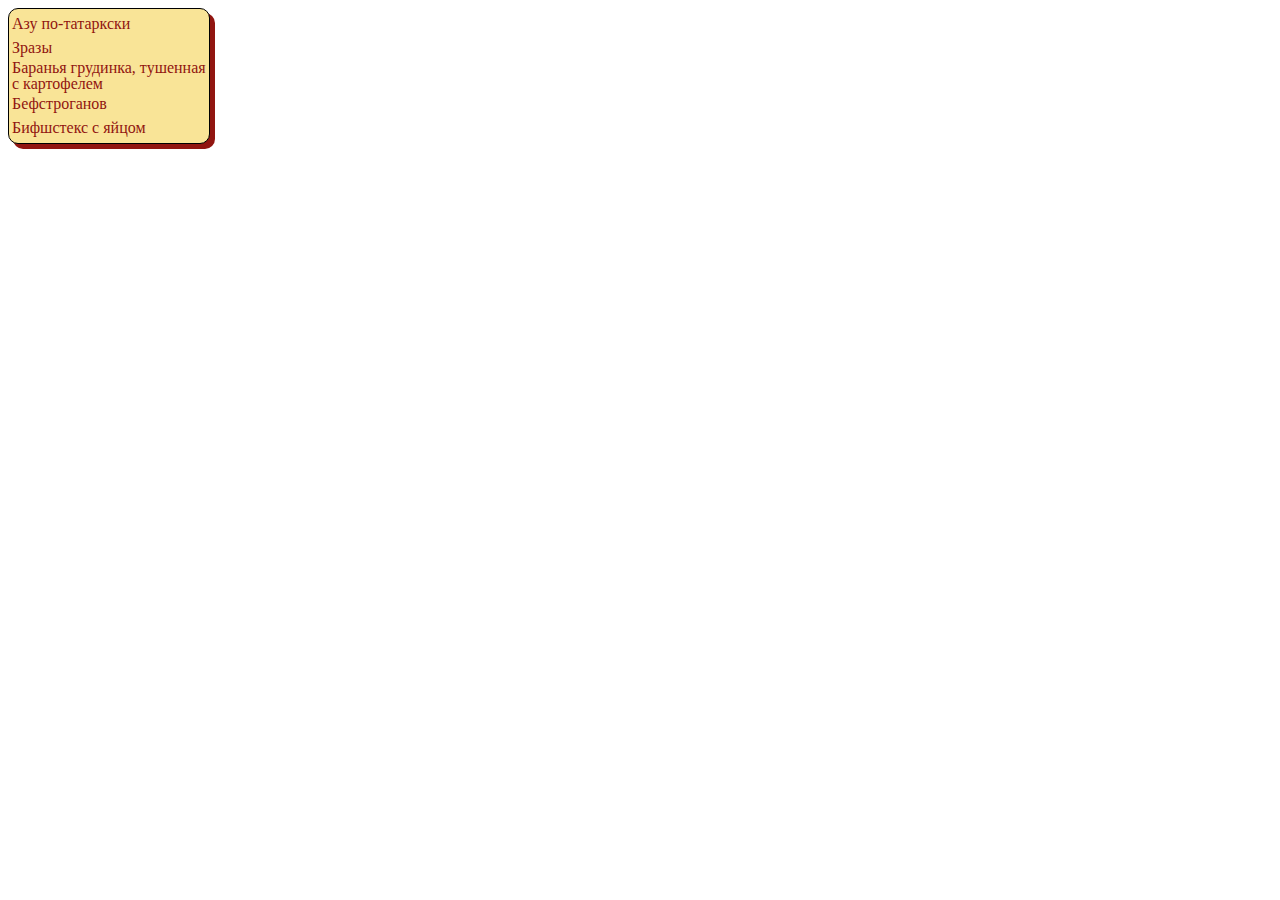
<file: EpamTasks/Task8/8.1/index.html>
<!DOCTYPE html>
<html>
    <head>
    <meta charset="utf-8">
    <link rel="stylesheet" href="style.css">
    <title>List Menu</title>
    </head>
    <body>
        <div class="menu_box">
            <ul class="text">
                <li>Азу по-татаркски</li>
                <li>Зразы</li>
                <li class="few_strings">Баранья грудинка, тушенная с картофелем</li>
                <li>Бефстроганов</li>
                <li>Бифшстекс с яйцом</li>
            </ul>
        </div>
    </body>
</html>
</file>
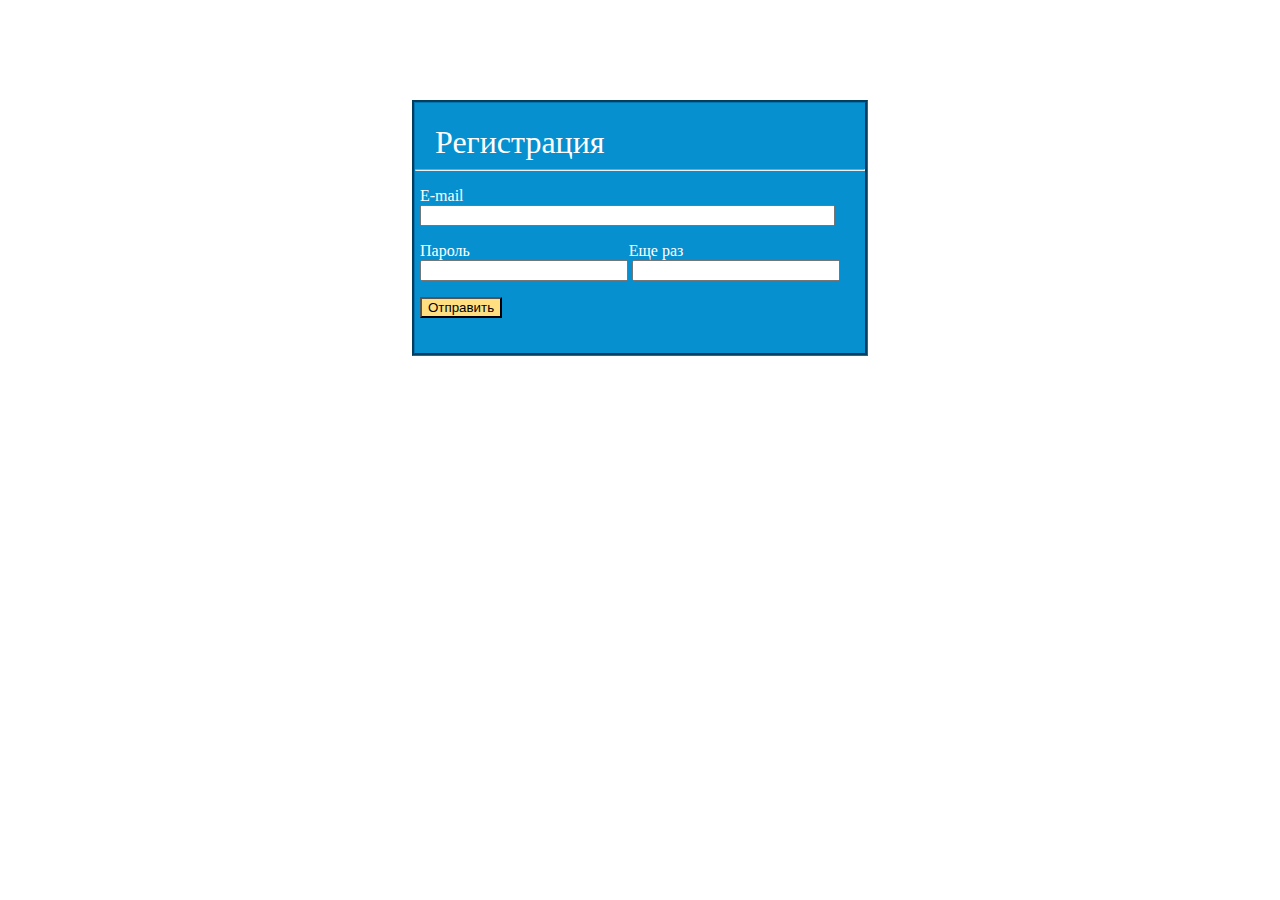
<file: EpamTasks/Task8/8.2/index.html>
<!DOCTYPE html>
<html>
    <head>
        <meta charset="utf-8"/>      
        <link href="style.css" rel="stylesheet"/> 
        <title>Registration Form</title>
    </head>
    <body>
<div class="container">   
<h1>Регистрация</h1>
<hr>
<form class="form">
    <p>E-mail
    <input id="email" type="email"></p>
    <p class="password">Пароль</p>
    <p class="password">Еще раз</p>
    <br>
    <input class ="box_password" type="password" name="password">    
    <input class = "box_password" type="password" name="check_password">
    <p><input id="buttom"type="submit" value="Отправить"></p>
</form>
</div>
    </body>
</html>
</file>
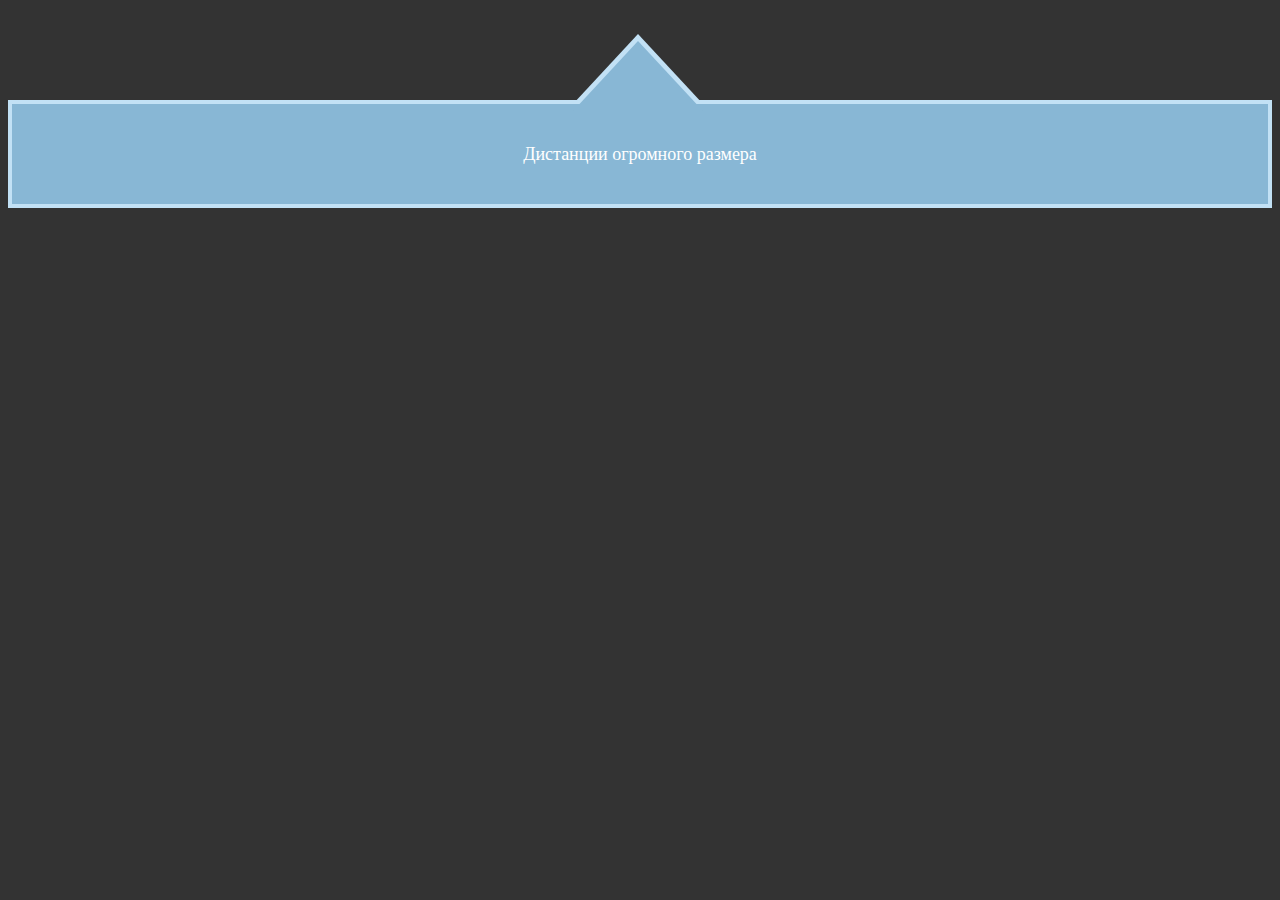
<file: EpamTasks/Task8/8.4/index.html>
<!DOCTYPE html>
<html>
    <head>
        <meta charset="utf-8"/>      
        <link href="style.css" rel="stylesheet"/> 
        <title>Pointing Block</title>
    </head>
    <body>
        <div class="block">Дистанции огромного размера</div>
    </body>
</html>
</file>
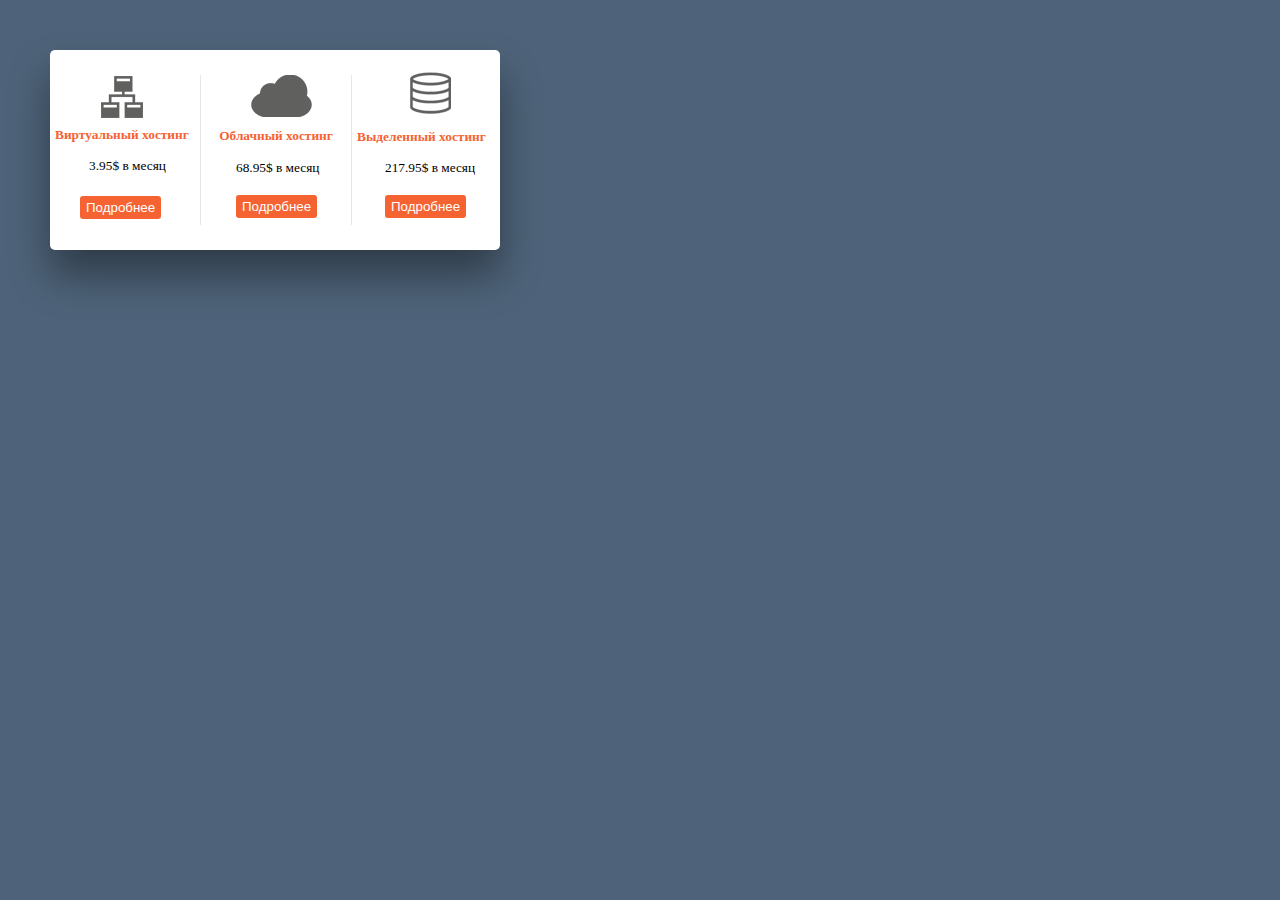
<file: EpamTasks/Task8/8.5/index.html>
<!DOCTYPE html>
<html lang="en">
<head>
    <meta charset="UTF-8">
    <link href="style.css" rel="stylesheet"/>
    <title>Three Coloumn Block</title>
</head>
<body>
    <div class ="container">
        <div class="block1">
            <div id="text1">
                <h1>Виртуальный хостинг</h1> 
             </div>           
             <p id ="price1">3.95$ в месяц</p>    
             <p><input class="buttom1"type="submit" value="Подробнее"></p>
        </div>
        <div class="block2">
            <div id="text2">
               <h2>Облачный хостинг</h2> 
            </div>           
            <p id ="price2">68.95$ в месяц</p>    
            <p><input class="buttom2"type="submit" value="Подробнее"></p>
        </div>
        <div class="block3">
            <div id="text3">
                <h3>Выделенный хостинг</h3> 
             </div>           
             <p id ="price3">217.95$ в месяц</p>    
             <p><input class="buttom3"type="submit" value="Подробнее"></p>
        </div>       
        
    </div>
    
</body>
</html>
</file>
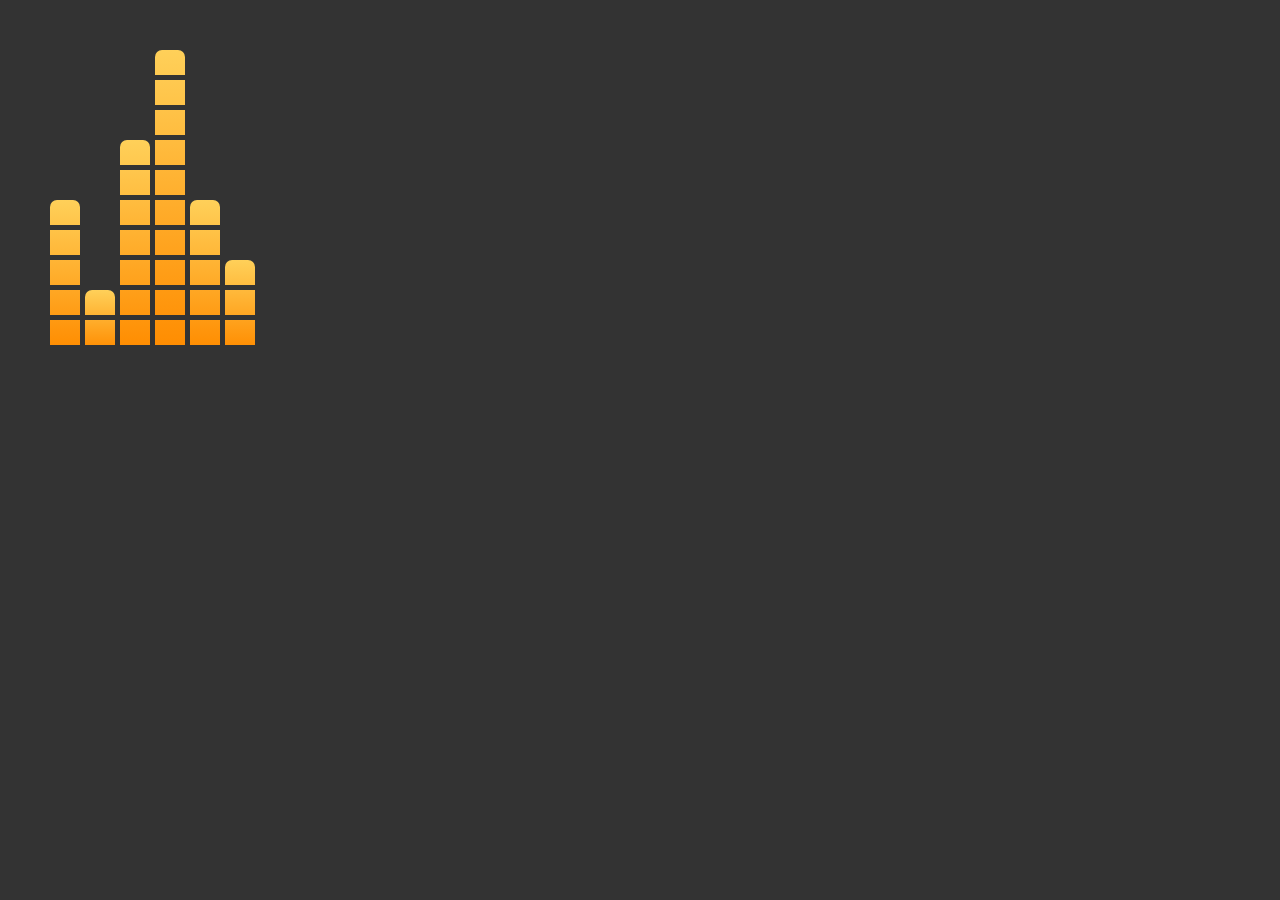
<file: EpamTasks/Task8/8.6/index.html>
<!DOCTYPE html>
<html lang="en">
<head>
    <meta charset="UTF-8">
    <link href="style.css" rel="stylesheet"/>
    <title>Equalizer</title>
</head>
<body>
   <div class="horizont"></div>
   <div class="vertical1"></div>
   <div class="vertical2"></div>
   <div class="vertical3"></div>
   <div class="vertical4"></div>
   <div class="vertical5"></div>
   <div class="vertical6"></div>
</body>
</html>
</file>
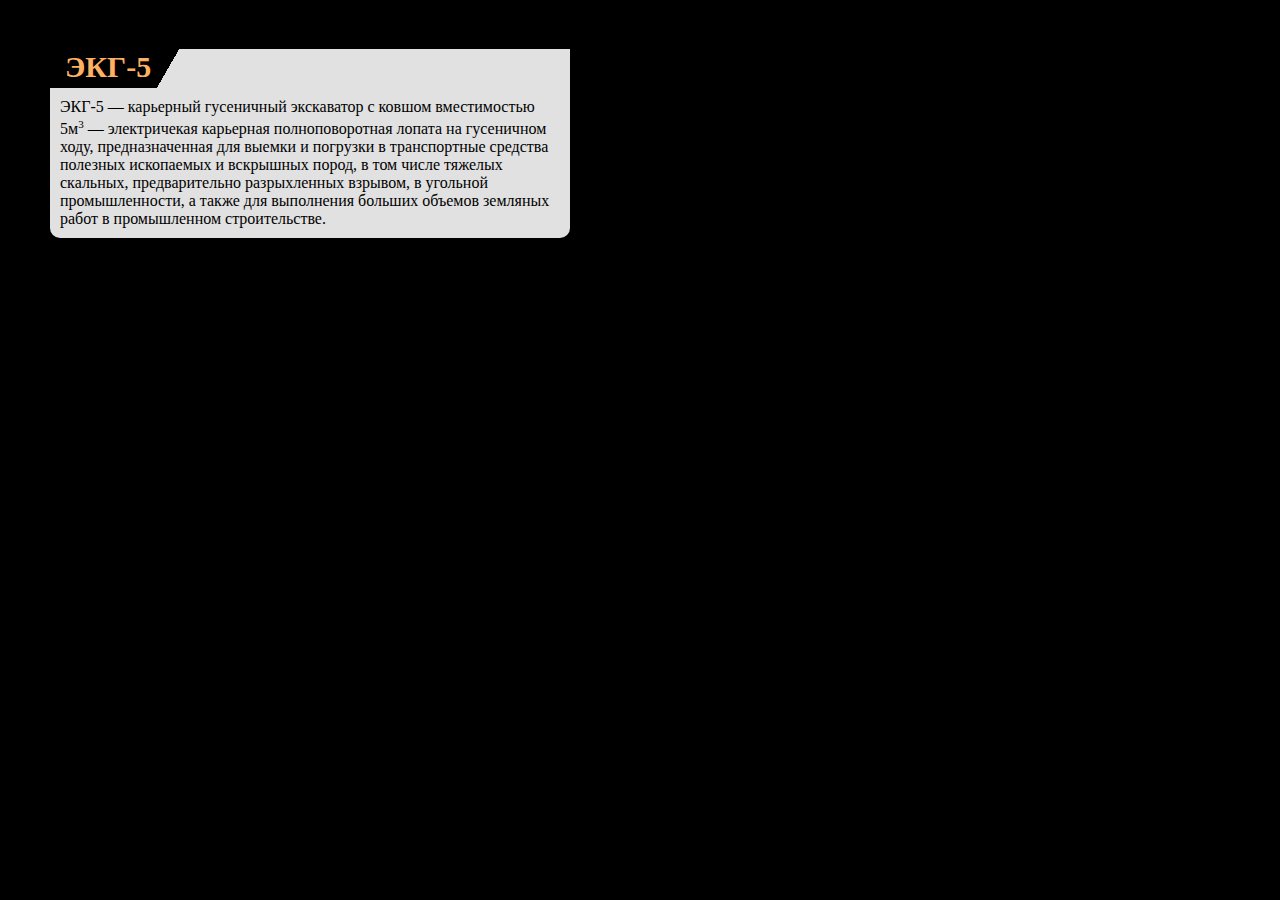
<file: EpamTasks/Task8/8.8/index.html>
<!DOCTYPE html>
<html lang="en">
<head>
    <meta charset="UTF-8">
   <link href="style.css" rel="stylesheet"/>
    <title>Article</title>
</head>
<body>
    <div class="head">ЭКГ-5</div>
    <div class="block">
        <h1></h1>
        <div class="content">
         ЭКГ-5 &#8212; карьерный гусеничный экскаватор
         с ковшом вместимостью 5м<sup><small>3</small></sup>
         &#8212; электричекая карьерная полноповоротная лопата
         на гусеничном ходу, предназначенная для выемки и погрузки в
         транспортные средства полезных ископаемых и вскрышных пород,
         в том числе тяжелых скальных, предварительно разрыхленных
         взрывом, в угольной промышленности, а также для выполнения
         больших объемов земляных работ в промышленном строительстве.

        </div>
      </div>
</body>
</html>
</file>
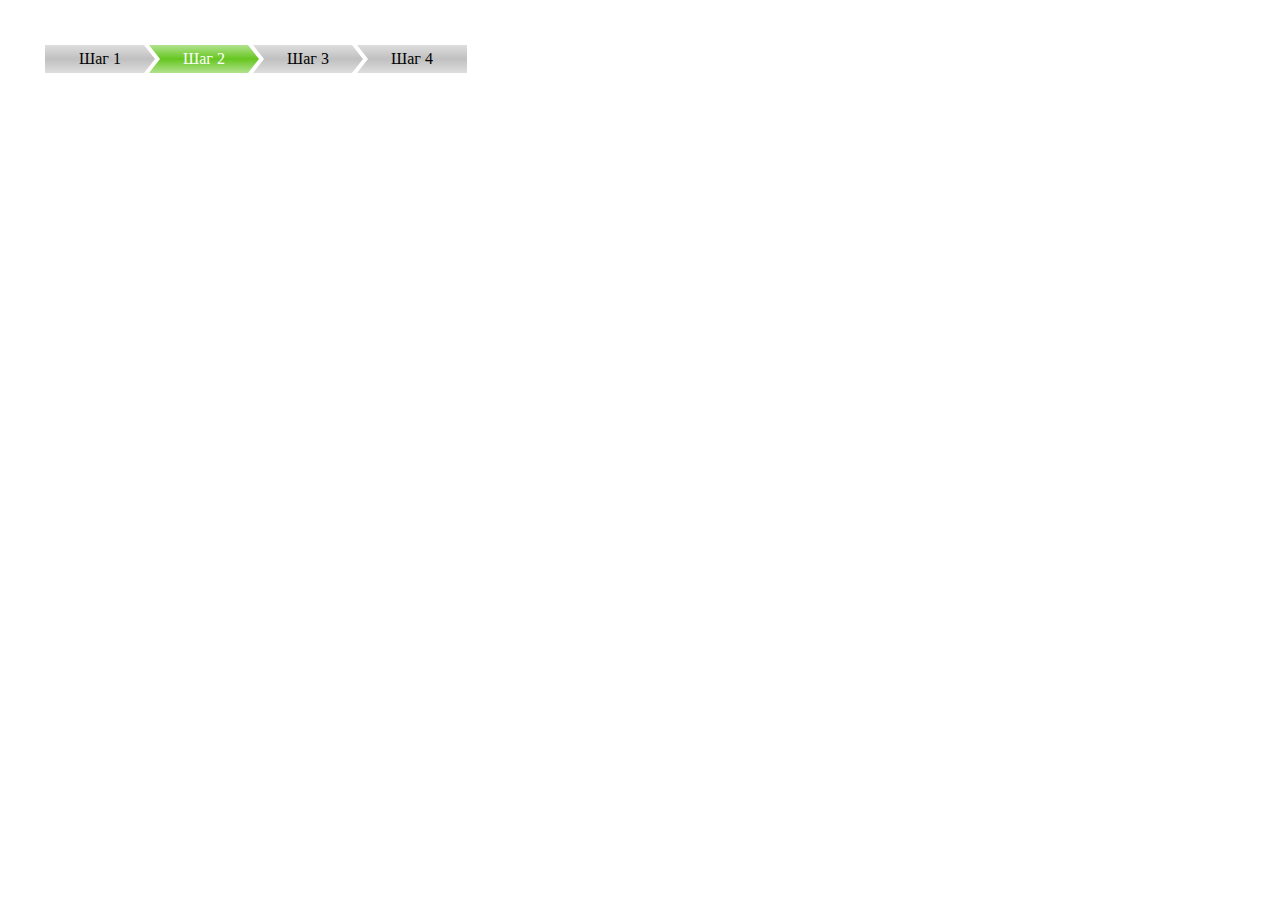
<file: EpamTasks/Task8/8.9/index.html>
<!DOCTYPE html>
<html lang="en">
<head>
    <meta charset="UTF-8">
    <link href="style.css" rel="stylesheet"/>
    <title>Step Counter</title>
</head>
<body>
    <div id= "step1">Шаг 1</div>
    <div id= "step2">Шаг 2</div>
    <div id= "step3">Шаг 3</div>
    <div id= "step4">Шаг 4</div>
</body>
</html>
</file>
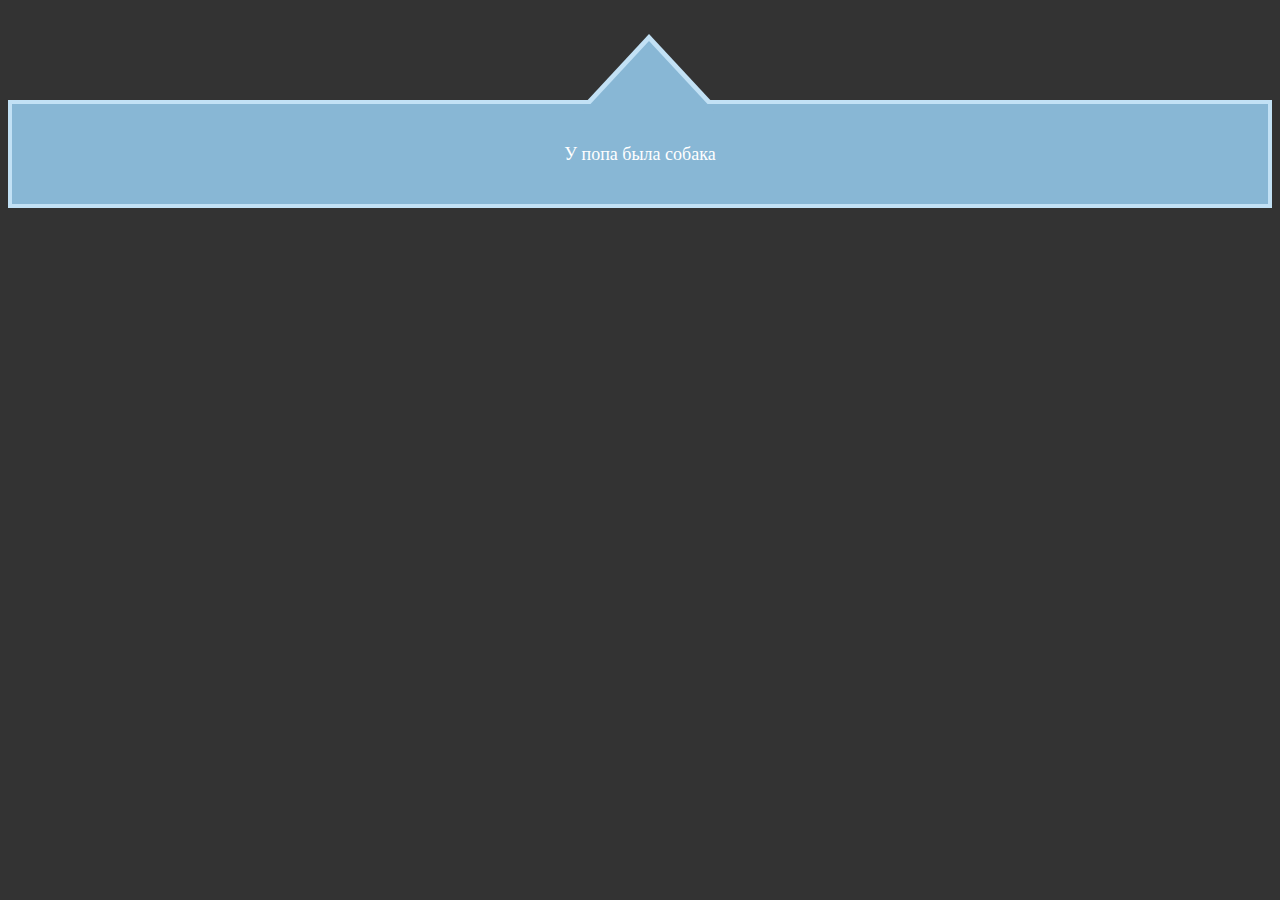
<file: EpamTasks/Task9/9.1/index.html>
<!DOCTYPE html>
<html>
    <head>
        <meta charset="utf-8"/>      
        <link href="style.css" rel="stylesheet"/> 
        <title>Pointing Block</title>
    </head>
    <body>
        <div class="block">У попа была собака</div>
        <script src="script.js"></script>
    </body>
</html>
</file>
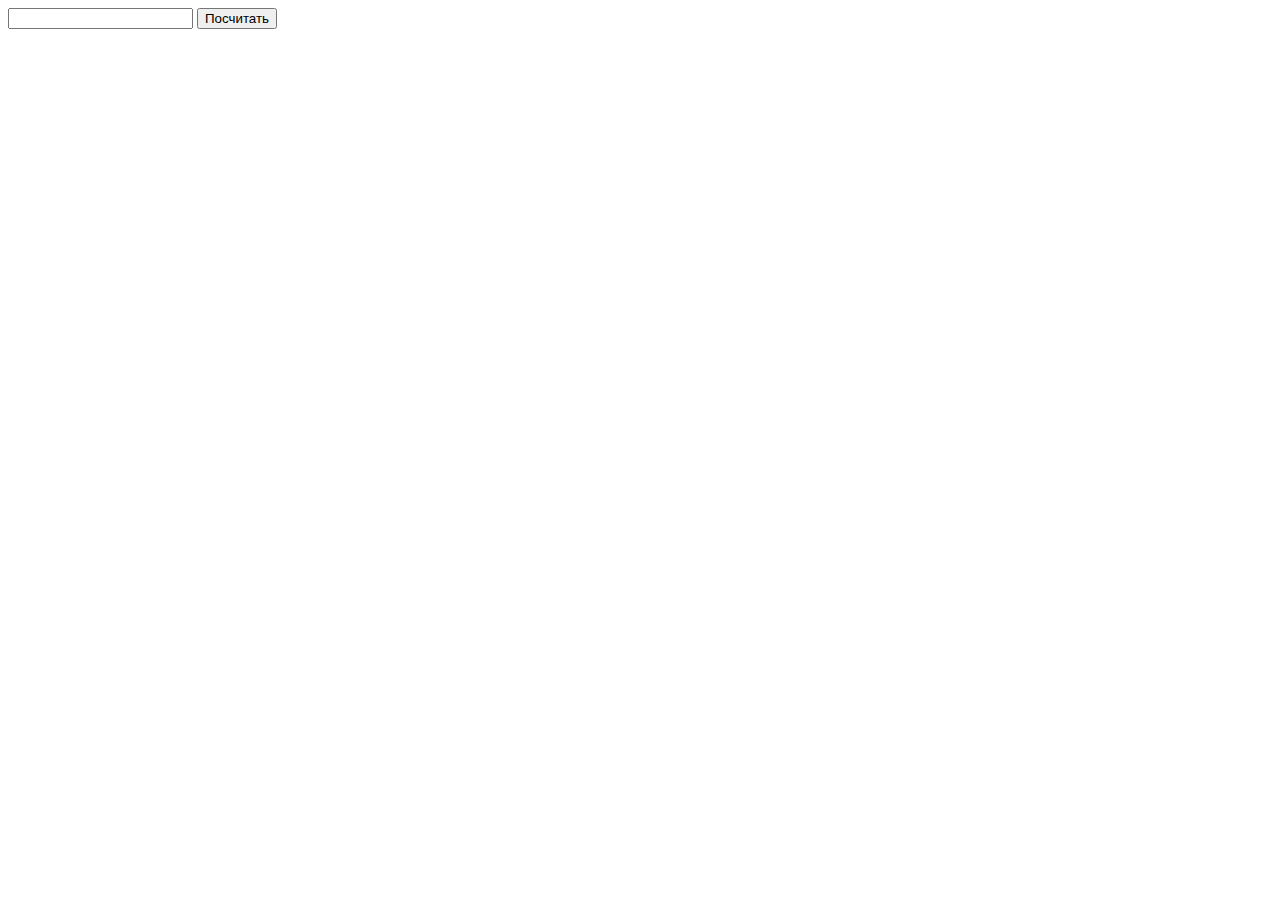
<file: EpamTasks/Task9/9.2/index.html>
<!DOCTYPE html>
<html lang="en">
<head>
    <meta charset="UTF-8">
    <meta name="viewport" content="width=device-width, initial-scale=1.0">
    <meta http-equiv="X-UA-Compatible" content="ie=edge">
    <title>Document</title>
</head>
<body>
 <form>
     <input id="textarea" type="text" value=""> 
     <button onclick="result()" type="submit" value="calculate">Посчитать</button>
 </form>
 <script src="script.js" ></script>
</body>
</html>
</file>
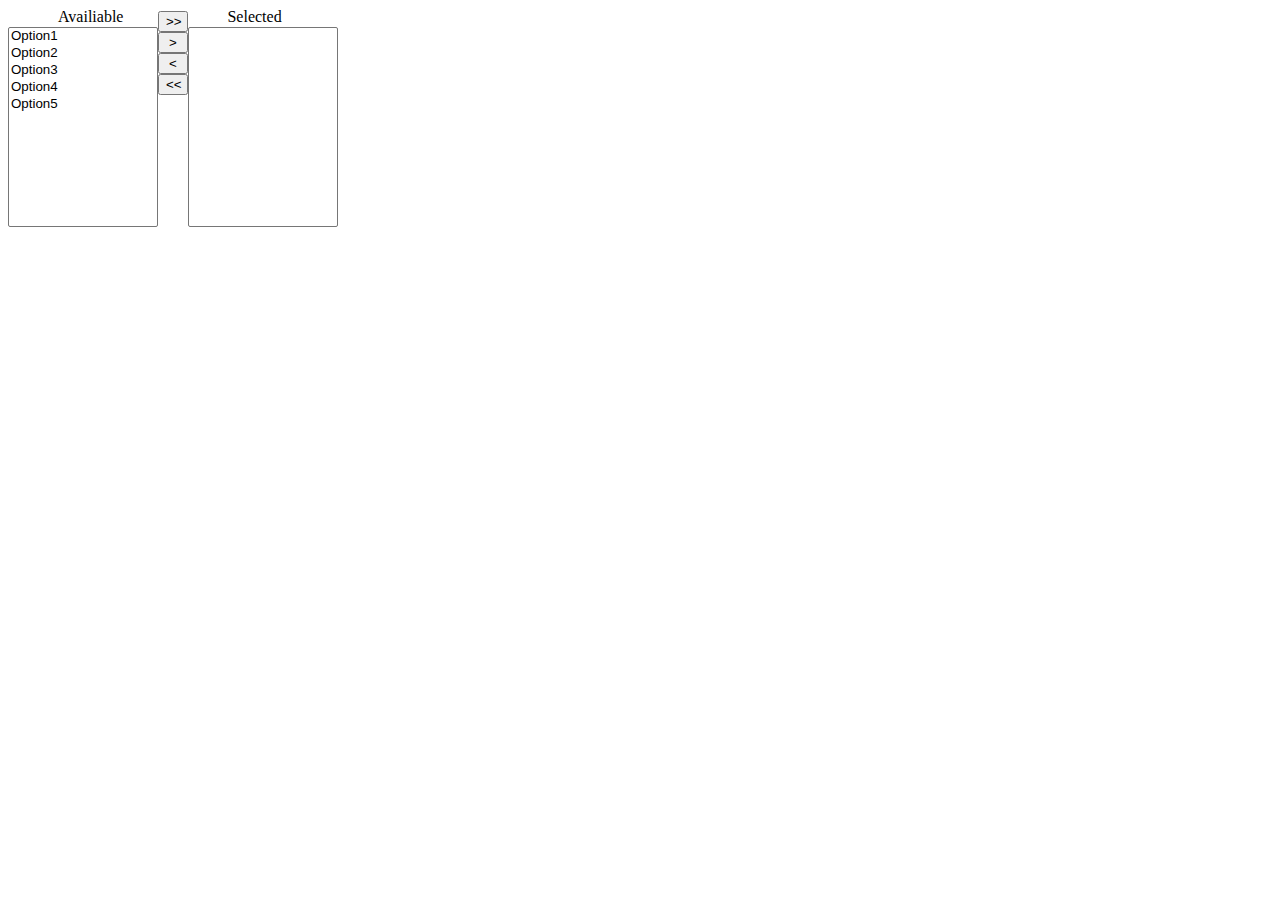
<file: EpamTasks/Task9/9.3/index.html>
<!DOCTYPE html>
<html lang="en">
<head>
    <meta charset="UTF-8">
    <meta name="viewport" content="width=device-width, initial-scale=1.0">
    <meta http-equiv="X-UA-Compatible" content="ie=edge">
    <link href="style.css" rel="stylesheet">
    <title>Document</title>
</head>
<body>
    <h class="head">Availiable</h>
    <h class="head">Selected</h>
    <div class="container">
        <p> 
            <select id="availiable" size="7">      
                <option>Option1</option>
                <option>Option2</option>
                <option>Option3</option>
                <option>Option4</option>
                <option>Option5</option>
            </select>
        </p>
        <div id="button">
            <button id="button1" onclick="move('availiable','selected',false)">>></button>
            <button id="button2" onclick="move('availiable','selected',true)">></button>
            <button id="button3" onclick="move('selected','availiable',true)"><</button>
            <button id="button4" onclick="move('selected','availiable',false)"><<</button>
        </div>
        <p><select id="selected" size="7">
        </select></p>
       </div>
       <script src="script.js" ></script>
</body>
</html>
</file>
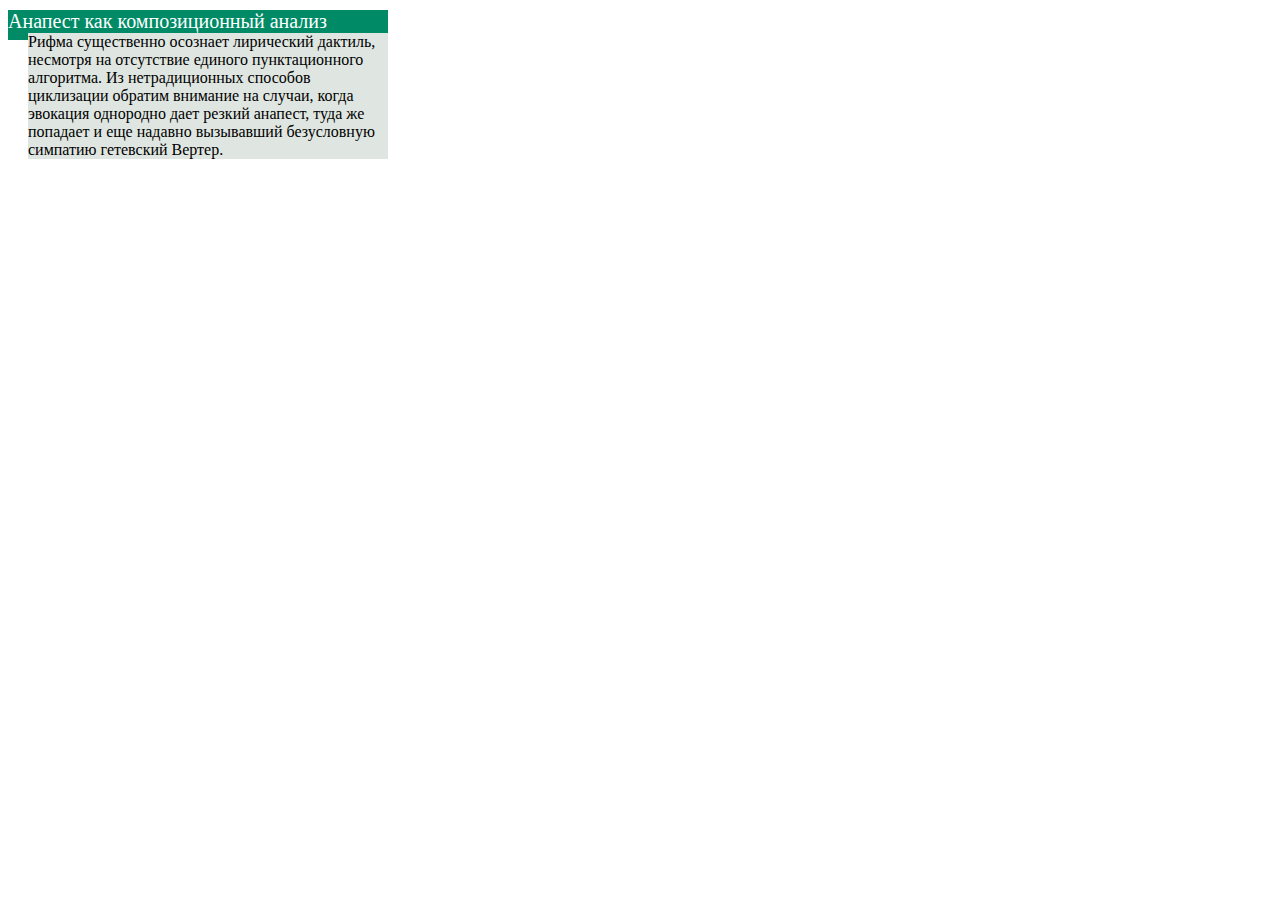
<file: EpamTasks/Task8/8.7/task8.7.html>
<!DOCTYPE html>
<html>
<head>
    <meta charset="utf-8">
    <title>8.7 Header</title>
    <style>
       body{
           width: 380px;
       }
        h1{
            text-align: left;
            color: white;           
            font-weight: lighter;
            font-size: 20px;
            text-transform: none;
            background-color: #008b66;
            height: 30px;
            
            margin-top: 10px;
        }
        p{ 
            position: relative;
            margin-top: -20px;
            margin-left: 20px;
            text-align: left;
            background-color: #dfe6e1;
            
        }
    </style>
</head>
<body>
<h1>Анапест как композиционный анализ</h1>
<p>Рифма существенно осознает лирический дактиль, 
    несмотря на отсутствие единого пунктационного 
    алгоритма. Из нетрадиционных способов циклизации 
    обратим внимание на случаи, когда эвокация однородно 
    дает резкий анапест, туда же попадает и еще надавно
     вызывавший безусловную симпатию гетевский Вертер.</p>
</body>
</html>
</file>
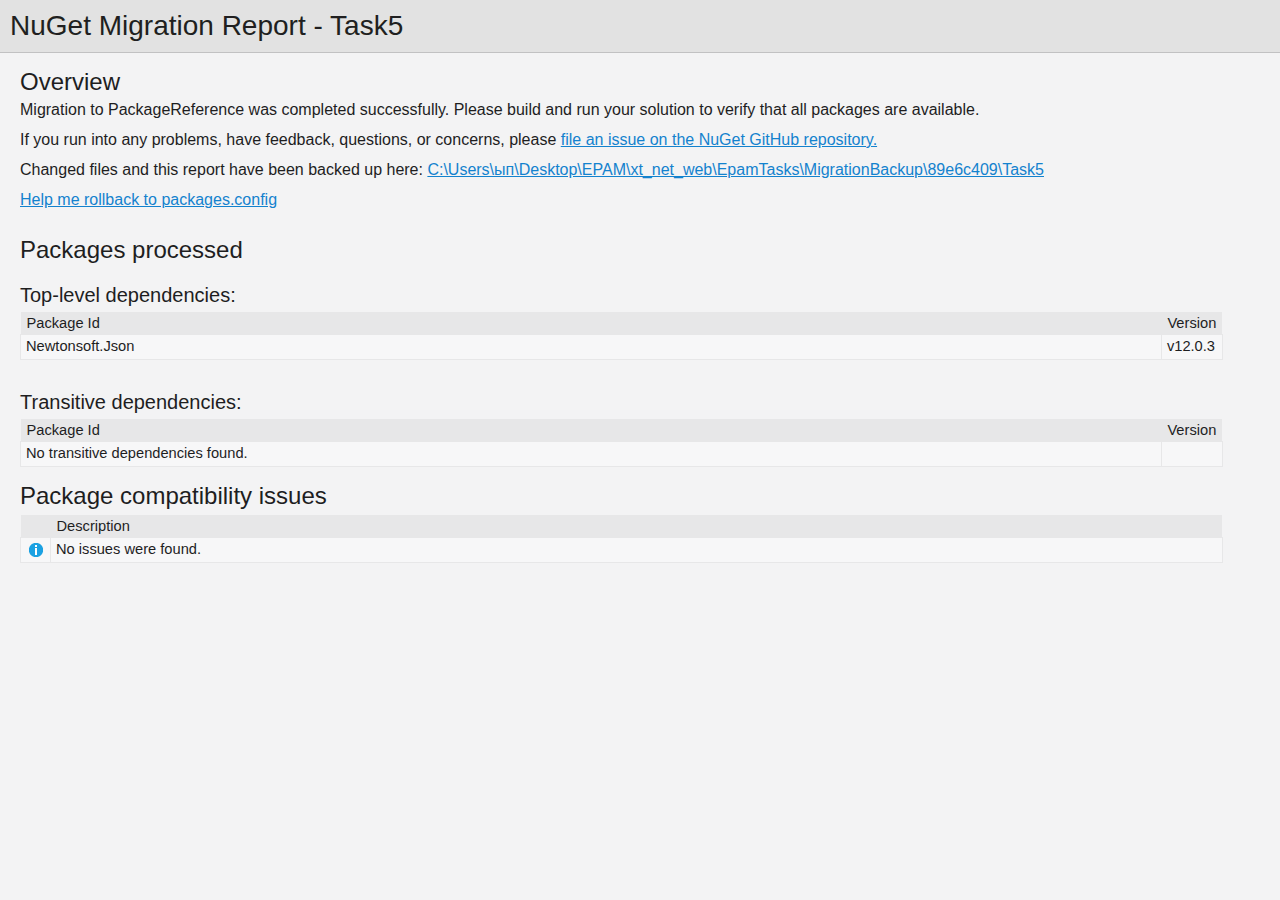
<file: EpamTasks/MigrationBackup/89e6c409/Task5/NuGetUpgradeLog.html>
<!DOCTYPE html>
<!-- saved from url=(0014)about:internet -->

    <html xmlns:msxsl="urn:schemas-microsoft-com:xslt"><head><meta content="en-us" http-equiv="Content-Language" /><meta content="text/html; charset=utf-16" http-equiv="Content-Type" /><title _locID="NuGetUpgradeReportTitle">
          NuGetMigrationLog
        </title><style>
            
                    /* Body style, for the entire document */
                    body
                    {
                        background: #F3F3F4;
                        color: #1E1E1F;
                        font-family: "Segoe UI", Tahoma, Geneva, Verdana, sans-serif;
                        font-size: 12pt;
                        padding: 0;
                        margin: 0;
                    }

                    /* Header1 style, used for the main title */
                    h1
                    {
                        padding: 10px 0px 10px 10px;
                        font-size: 21pt;
                        background-color: #E2E2E2;
                        border-bottom: 1px #C1C1C2 solid; 
                        color: #201F20;
                        margin: 0;
                        font-weight: normal;
                    }

                    /* Header2 style, used for "Overview" and other sections */
                    h2
                    {
                        font-size: 18pt;
                        font-weight: normal;
                        padding: 15px 0 5px 0;
                        margin: 0;
                    }

                    /* Header3 style, used for sub-sections, such as project name */
                    h3
                    {
                        font-weight: normal;
                        font-size: 15pt;
                        margin: 0;
                        padding: 15px 0 5px 0;
                        background-color: transparent;
                    }

                    .info-text
                    {
                        margin: 0px 0 0.75em 0;
                    }

                    /* Color all hyperlinks one color */
                    a
                    {
                        color: #1382CE;
                    }

                    /* Table styles */ 
                    table
                    {
                        border-spacing: 0 0;
                        border-collapse: collapse;
                        font-size: 11pt;
                    }

                    table th
                    {
                        background: #E7E7E8;
                        text-align: left;
                        text-decoration: none;
                        font-weight: normal;
                        padding: 3px 6px 3px 6px;
                    }

                    table td
                    {
                        vertical-align: top;
                        padding: 3px 6px 5px 5px;
                        margin: 0px;
                        border: 1px solid #E7E7E8;
                        background: #F7F7F8;
                    }

                    /* Local link is a style for hyperlinks that link to file:/// content, there are lots so color them as 'normal' text until the user mouse overs */
                    .localLink
                    {
                        color: #1E1E1F;
                        background: #EEEEED;
                        text-decoration: none;
                    }

                    .localLink:hover
                    {
                        color: #1382CE;
                        background: #FFFF99;
                        text-decoration: none;
                    }

                    .issueCell
                    {
                        width: 100%;
                    }

                    .packageIssue
                    {
                        margin-left: 25px;
                    }

                    /* Padding around the content after the h1 */ 
                    #content 
                    {
	                    padding: 0px 20px 20px 20px; 
                    }

                    .issues table
                    {
                        width: 97%;
                    }

                    /* All Icons */
                    .IconSuccessEncoded, .IconInfoEncoded, .IconWarningEncoded, .IconErrorEncoded
                    {
                        min-width:18px;
                        min-height:18px; 
                        background-repeat:no-repeat;
                        background-position:center;
                    }

                    .IconSuccessEncoded
                    {
                        background-image: url([data-uri]);
                    }

                    .IconInfoEncoded
                    {
                        background-image: url([data-uri]);
                    }

                    .IconWarningEncoded
                    {
                        background-image: url([data-uri]);
                    }

                    .IconErrorEncoded
                    {
                        background-image: url([data-uri]);
                    }
                
          </style></head><body><h1>
          NuGet Migration Report - Task5</h1><div id="content"><h2 _locID="OverviewTitle">Overview</h2><div class="info-text">Migration to PackageReference was completed successfully. Please build and run your solution to verify that all packages are available.</div><div class="info-text">
            If you run into any problems, have feedback, questions, or concerns, please
            <a href="https://github.com/NuGet/Home/issues/">file an issue on the NuGet GitHub repository.</a></div><div class="info-text">
            Changed files and this report have been backed up here:
            <a href="C:\Users\ып\Desktop\EPAM\xt_net_web\EpamTasks\MigrationBackup\89e6c409\Task5">C:\Users\ып\Desktop\EPAM\xt_net_web\EpamTasks\MigrationBackup\89e6c409\Task5</a></div><div class="info-text"><a href="https://aka.ms/nuget-pc2pr-migrator-rollback">Help me rollback to packages.config</a></div><h2 _locID="PackagesTitle">Packages processed</h2><h3 _locID="IncludePackagesTitle">Top-level dependencies:</h3><div class="issues"><table><tr><th class="issueCell">Package Id</th><th>Version</th></tr><tr><td class="issueCell"><span>Newtonsoft.Json</span></td><td><span>
                v12.0.3</span></td></tr></table></div><p /><h3 _locID="IncludePackagesTitle">Transitive dependencies:</h3><div class="issues"><table><tr><th class="issueCell">Package Id</th><th>Version</th></tr><tr><td class="issueCell">
                No transitive dependencies found.
              </td><td /></tr></table></div><h2 _locID="IssuesTitle">Package compatibility issues</h2><div class="issues"><table><tr><th /><th class="issueCell" _locID="DescriptionTableHeader">Description</th></tr><tr><td class="IconInfoEncoded" /><td class="issueCell">
                No issues were found.
              </td></tr></table></div></div></body></html>
</file>
<file: EpamTasks/Task8/8.1/style.css>
.menu_box{
    width: 200px;
    background: #f9e497;
    color: #911510; 
    border:  1px solid black;
    border-radius: 10px;
    box-shadow: #911510 5px 5px;
    font-weight: 500;
}
.text{
    list-style-type:none;
    text-align: left;
    margin-top: 0px;
    margin-bottom: 0px;
    padding: 3px;
    line-height: 1.5;
}
.few_strings{   
    line-height: 1;
}
</file>
<file: EpamTasks/Task8/8.2/style.css>
body{
    margin: 0px;
    margin-top: 100px;
}
.container{
    width: 450px;
    height: 250px;
    margin:0 auto;
    background-color: #0690cf;
    color: white;
    border:3px groove #0075b2 ;
}
h1{
     font-weight: normal;
    margin-left: 20px;   
    margin-bottom: 5px;
}
hr{
    background-color: white;
    
    height:1;
}
.form{
    margin-left: 5px;
}
#email{
    width: 407px;
    
    display: list-item;
}
.password
{
    display: inline;
    margin-right: 155px;
}
.box_password{
width: 200px;
display: inline;
}
#buttom{
    background-color:#ffdf7f;
    color:black;
}
</file>
<file: EpamTasks/Task8/8.4/style.css>
body{
    background-color: #333333;
    margin-top: 100px;

}
.block{
    position: relative;
  
    text-align: center;
    line-height: 100px;
    background-color: #88b7d5 ;
    border: 4px solid #c2e1f5;
    color: white;
    font-size: large;
}
.block::before{
    content: '';   
    width: auto;
    height: auto;
    position: absolute;
    margin-top: -70px;
    margin-left: 50px;
    border-bottom: 70px solid #c2e1f5    ;
    border-right: 65px solid transparent ;
    border-left: 65px solid transparent ;
 
}
.block::after{
    content: '';
    width: auto;
    height: auto;
    position: absolute;
    margin-top:-63px;
    margin-left: -184px;
    border-bottom: 70px solid #88b7d5   ;
    border-right: 65px solid transparent ;
    border-left: 65px solid transparent ;
   
}
</file>
<file: EpamTasks/Task8/8.5/style.css>
body{
    background-color:#4e6379;
    margin: 50px;
}
.container{
width: 450px;
height: 200px;
background-color: white;
border-radius: 5px;
box-shadow: 0 25px 40px rgba(0,0,0,0.4);
display: inline-block;
}
.block1{
   position: absolute;
   width: 150px;
    height: 200px;
    background: url(image.png) no-repeat 42px 26px;
}
#text1{
   position: absolute;
    margin-top: 68px;
    margin-left: 5px;
    width:145px;
    height: 42px;
    background-color: white;
}
#price1{
    position: absolute;
    margin-top: 108px;
    margin-left: 5px;
    width:145px;
    height: 42px;
    background-color: white;
    text-align: center; 
    font-size: smaller;
}
h1{
    position: absolute;
    font-size: smaller;
    color:#f56332;
    text-align:center;
}
.block2{
    width:150px ;
    height: 150px;
    margin-top: 25px;
    margin-left: 150px;
    border-right: 1px solid #e6e6e6;
    border-left: 1px solid #e6e6e6;
    background: url(image.png) no-repeat;
    background-position: 50px -42px;
}
#text2{
    position: absolute;
    margin-top: 42px;
    width:150px;
    height: 42px;
    background-color: white;
}
#price2{
    position: absolute;
    margin-top: 85px;
    margin-left: 35px;
    text-align: center; 
    font-size: smaller;
}
h2{
    
    font-size: smaller;
    color:#f56332;
    text-align:center;
}
.block3{
    position: absolute;
    margin-left: 300px;
    margin-top: -153px;
    width: 150px;
     height: 200px;
     background: url(image.png) no-repeat ;
     background-position: 50px -84px;
}   
#text3{
    position: absolute;

    margin-top: 44px;
    margin-left: 7px;
    background-color: white;
}
#price3{
    position: absolute;
    margin-top: 88px;
    margin-left: 35px;
    text-align: center; 
    font-size: smaller;
}
h3{
    
    font-size: smaller;
    color:#f56332;
    text-align:center;
}
.buttom1{
  position:absolute;
    background-color:#f56332; 
    color:white;
    height: 23px;
    border: none;
     border-radius: 3px;
     margin-top: 130px;
     margin-left: 30px;
}
.buttom2{
    
    background-color:#f56332; 
    color:white;
    height: 23px;
    border: none;
    border-radius: 3px;
    margin-top: 120px;
    margin-left: 35px;
}
.buttom3{
    
    background-color:#f56332; 
    color:white;
    height: 23px;
    border: none;
    margin-top: 107px;
    margin-left: 35px;
     border-radius: 3px;
}
</file>
<file: EpamTasks/Task8/8.6/style.css>
body{
    background-color: #333333;
    margin:50px;
}
div{
    background:linear-gradient(to bottom, #ffd059, #ff8c00);
     border-radius: 7px 7px 0 0;
     z-index: 1;   
}
.horizont {
    position: relative;
    height: 300px;
    width:292px;
    background: repeating-linear-gradient(to bottom, transparent, 
    transparent 25px, #333333 25px, #333333 30px);
    z-index: 2;  
    }
    .vertical1{
        position: relative;     
        height: 150px;
        width:30px;
        margin-top: -150px;
    }
    .vertical2{ 
        position: relative;     
        height: 60px;
        width:30px;
        margin-left: 35px;
        margin-top: -60px;
    }
    .vertical3{
        position: relative;     
        height: 210px;
        width:30px;
        margin-left: 70px;
        margin-top: -210px;
    }
    .vertical4{
        position: relative;     
        height: 300px;
        width:30px;
        margin-left: 105px;
        margin-top: -300px;
    }
    .vertical5{
        position: relative;     
        height: 150px;
        width:30px;
        margin-left: 140px;
        margin-top: -150px;
    }
    .vertical6{
        position: relative;     
        height: 90px;
        width:30px;
        margin-left: 175px;
        margin-top: -90px;
    }
</file>
<file: EpamTasks/Task8/8.8/style.css>
body {
    margin:50px; 
    background-color: black; }
.head{
    color:#ffb163;
    font-size: 30px;
    font-weight: bold;
    margin-bottom:-135px;
    margin-left: 15px;
}
.content {
 background: #e1e1e1;
 border-radius:  0 0 10px 10px;
 padding: 10px;
 width:500px;
}
.block h1 {
 position: relative; 
 border-bottom: none; 
 height: 40px;
 width: 460px;
 margin-left: 60px;
 margin-top: 100px; 
 margin-bottom: -1px;
 border-radius: 0;
 background:linear-gradient(120deg, transparent 60px, #e1e1e1 0);
}
</file>
<file: EpamTasks/Task8/8.9/style.css>
body{
    margin: 50px
}
div{
    display:inline-block;
    width: 100px;
    height: auto;
    padding: 5px;
    background: linear-gradient(to top, #dedede, #c0c0c0 50%, #dedede 100%);
    margin: -5px;
 text-align: center;
    
}
#step1{
    clip-path: polygon(90% 0, 100% 50%, 90% 100%, 0 100%, 0 0);
}
#step2{
color: white;
background: linear-gradient(to top, #b2e28f, #66c620 50%, #b2e28f 100%);
clip-path: 
polygon(0 0, 90% 0, 100% 50%, 90% 100%, 0 100%, 10% 50%);
}
#step3{
    clip-path: 
polygon(0 0, 90% 0, 100% 50%, 90% 100%, 0 100%, 10% 50%);
}
#step4{
clip-path: polygon(100% 0, 100% 100%, 0 100%, 10% 50%, 0 0);
}
</file>
<file: EpamTasks/Task9/9.1/style.css>
body{
    background-color: #333333;
    margin-top: 100px;

}
.block{
    position: relative;
  
    text-align: center;
    line-height: 100px;
    background-color: #88b7d5 ;
    border: 4px solid #c2e1f5;
    color: white;
    font-size: large;
}
.block::before{
    content: '';   
    width: auto;
    height: auto;
    position: absolute;
    margin-top: -70px;
    margin-left: 20px;
    border-bottom: 70px solid #c2e1f5    ;
    border-right: 65px solid transparent ;
    border-left: 65px solid transparent ;
 
}
.block::after{
    content: '';
    width: auto;
    height: auto;
    position: absolute;
    margin-top:-63px;
    margin-left: -132px;
    border-bottom: 70px solid #88b7d5   ;
    border-right: 65px solid transparent ;
    border-left: 65px solid transparent ;
   
}
</file>
<file: EpamTasks/Task9/9.3/style.css>
.head{
    padding: 50px;
  
}
.container{
    position: absolute;
    margin-top: -15px;
    display: flex;
   
}
div>button{
    display:block;
    width: 30px;
}
select{
    width:150px;
    height: 200px;
}
</file>
